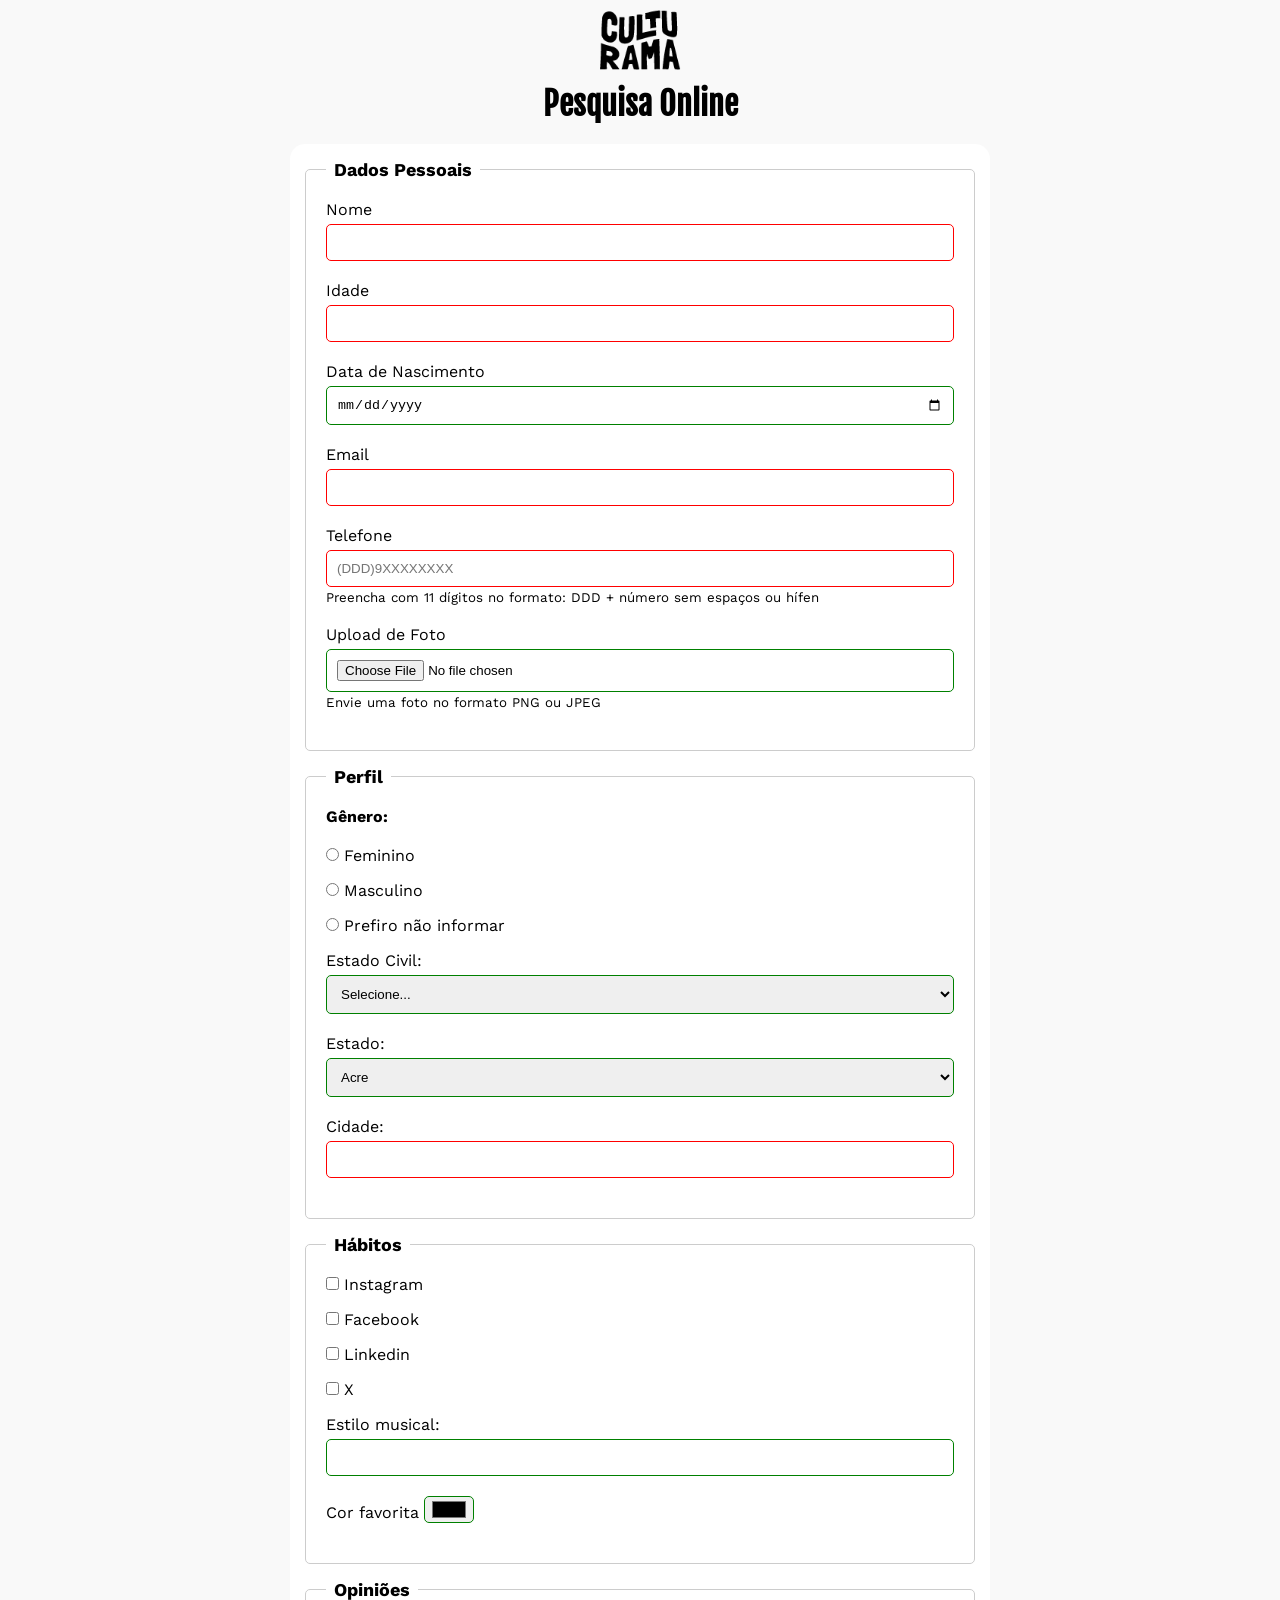
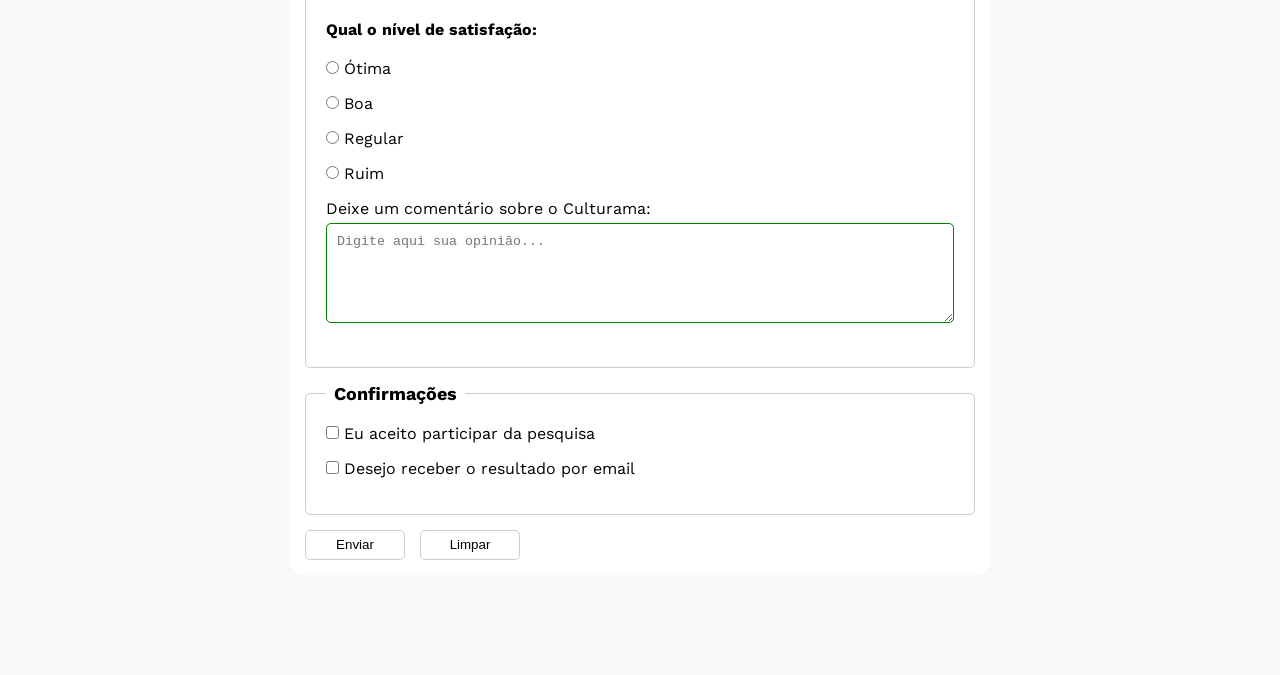
<file: index.html>
<!DOCTYPE html>
<html lang="pt-br">
<head>
    <meta charset="UTF-8">
    <meta name="viewport" content="width=device-width, initial-scale=1.0">
    
    <link rel="icon" href="culturama-favico.png">
    <link rel="stylesheet" href="css/style.css">
    <link rel="preconnect" href="https://fonts.googleapis.com">
    <link rel="preconnect" href="https://fonts.gstatic.com" crossorigin>
    <link href="https://fonts.googleapis.com/css2?family=Fjalla+One&family=Work+Sans&display=swap" rel="stylesheet">

    <title>PESQUISA CULTURAMA</title>
</head>
<body>
    <main>
        <header>
            <img src="img/logo-culturama.png" alt="logoCulturama">
            <h1>Pesquisa Online</h1>
        </header>
        <section>
            <form action="sucesso.html" method="get">
                
                <fieldset>
                    <legend>Dados Pessoais</legend>

                    <label for="name">Nome</label>
                    <input id="name" type="text" name="userName" required>
                    <br>
                    <label for="age">Idade</label>
                    <input id="age" type="number" name="userAge" min="12" max="100" required>
                    <br> 
                    <label for="birthDate">Data de Nascimento</label>
                    <input id="birthDate" type="date" name="userBirthDate">
                    <br>
                    <label for="email">Email</label>
                    <input id="email" type="email" name="userEmail" required>
                    <br>
                    <label for="phoneNumber">Telefone</label>
                    <input id="phoneNumber" type="tel" name="userPhoneNumber" pattern="[0-9]{11}" placeholder="(DDD)9XXXXXXXX" aria-describedby="phoneHelp" required>
                    <small id="phoneHelp">Preencha com 11 dígitos no formato: DDD + número sem espaços ou hífen</small>
                    <br>
                    <label for="image">Upload de Foto</label>
                    <input id="image" type="file" accept="image/*" name="userImage" aria-describedby="imageHelp">
                    <small id="imageHelp">Envie uma foto no formato PNG ou JPEG</small>
                    <br>

                </fieldset>

                
                <fieldset>
                    <legend>Perfil</legend>
                    
                    <p>Gênero:</p>
                    <input id="fem" type="radio" name="userGender" value="Feminino">
                    <label for="fem">Feminino</label>
                    <br>
                    <input id="masc" type="radio" name="userGender" value="Masculino">
                    <label for="masc">Masculino</label>
                    <br>
                    <input id="notInformed" type="radio" name="userGender" value="notInformed">
                    <label for="notInformed">Prefiro não informar</label>
                    <br>

                    <label for="maritalStatus">Estado Civil:</label>
                    <select id="maritalStatus" name="userMaritalStatus">
                        <option value="notInformed">Selecione...</option>
                        <option value="casado">Casado(a)</option>
                        <option value="solteiro">Solteiro(a)</option>
                        <option value="divorciado">Divorciado(a)</option>
                        <option value="casado">União estável</option>
                    </select>
                    <br>

                    <label for="state">Estado:</label>
                    <select id="state" name="userState" required>
                        <option value="acre">Acre</option>
                        <option value="alagoas">Alagoas</option>
                        <option value="amapa">Amapá</option>
                        <option value="amazonas">Amazonas</option>
                        <option value="bahia">Bahia</option>
                        <option value="ceara">Ceará</option>
                        <option value="distritoFederal">Distrito Federal</option>
                        <option value="espiritoSanto">Espirito Santo</option>
                        <option value="goias">Goiás</option>
                        <option value="maranhao">Maranhão</option>
                        <option value="matoGrossoDoSul">Mato Grosso do Sul</option>
                        <option value="matoGrosso">Mato Grosso</option>
                        <option value="minasGerais">Minas Gerais</option>
                        <option value="para">Pará</option>
                        <option value="paraiba">Paraíba</option>
                        <option value="parana">Paraná</option>
                        <option value="pernambuco">Pernambuco</option>
                        <option value="piaui">Piauí</option>
                        <option value="rioDeJaneiro">Rio de Janeiro</option>
                        <option value="rioGrandeDoNorte">Rio Grande do Norte</option>
                        <option value="rioGrandeDoSul">Rio Grande do Sul</option>
                        <option value="rondonia">Rondônia</option>
                        <option value="roraima">Roraima</option>
                        <option value="santaCatarina">Santa Catarina</option>
                        <option value="saoPaulo">São Paulo</option>
                        <option value="sergipe">Sergipe</option>
                        <option value="tocantins">Tocantins</option>
                    </select>
                    <br>
                    <label for="city">Cidade:</label>
                    <input id="city" type="text" name="userCity" required>
                </fieldset>

                <fieldset>
                    <legend>Hábitos</legend>

                    <input id="instagram" type="checkbox" name="social" value="instagram">
                    <label for="instagram">Instagram</label>
                    <br>
                    <input id="facebook" type="checkbox" name="social" value="facebook">
                    <label for="facebook">Facebook</label>
                    <br>
                    <input id="linkedin" type="checkbox" name="social" value="linkedin">
                    <label for="linkedin">Linkedin</label>
                    <br>
                    <input id="x" type="checkbox" name="social" value="x">
                    <label for="x">X</label>
                    <br>

                    <label for="musicStyle">Estilo musical:</label>
                    <input id="musicStyle" type="text" name="userMusicStyle" list="styleTypes">
                    <datalist id="styleTypes">
                        <option value="Rock">
                        <option value="Pop">
                        <option value="Sertanejo">
                        <option value="Pagode">
                        <option value="Forro">
                        <option value="Funk">
                    </datalist>
                    <br>
                    <label for="favoriteColor">Cor favorita</label>
                    <input type="color" name="userFavoriteColor" id="favoriteColor">
                </fieldset>

                <fieldset>
                    <legend>Opiniões</legend>
                    
                    <p>Qual o nível de satisfação:</p>
                    <input id="great" type="radio" name="userServiceOpinion" value="great">
                    <label for="great">Ótima</label>
                    <br>
                    <input id="good" type="radio" name="userServiceOpinion" value="good">
                    <label for="good">Boa</label>
                    <br>
                    <input id="regular" type="radio" name="userServiceOpinion" value="regular">
                    <label for="regular">Regular</label>
                    <br>
                    <input id="bad" type="radio" name="userServiceOpinion" value="bad">
                    <label for="bad">Ruim</label>
                    <br>

                    <label for="opinion">Deixe um comentário sobre o Culturama:</label>
                    <textarea id="opinion" name="userOpinion" placeholder="Digite aqui sua opinião..."></textarea>
                </fieldset>

                <fieldset>
                    <legend>Confirmações</legend>
                    <input type="checkbox" name="userLgpd" id="userLgpdTerm" value="accepted" required> 
                    <label for="userLgpdTerm">Eu aceito participar da pesquisa</label>
                    <br>
                    <input type="checkbox" name="userGetResults" id="getResults" value="accepted"> 
                    <label for="getResults">Desejo receber o resultado por email</label>
                </fieldset>

                <button type="submit" aria-label="Enviar dados do formulário">Enviar</button>
                <button type="reset" aria-label="Limpar dados do formulário">Limpar</button>

            </form>
        </section>
    </main>
</body>
</html>
</file>
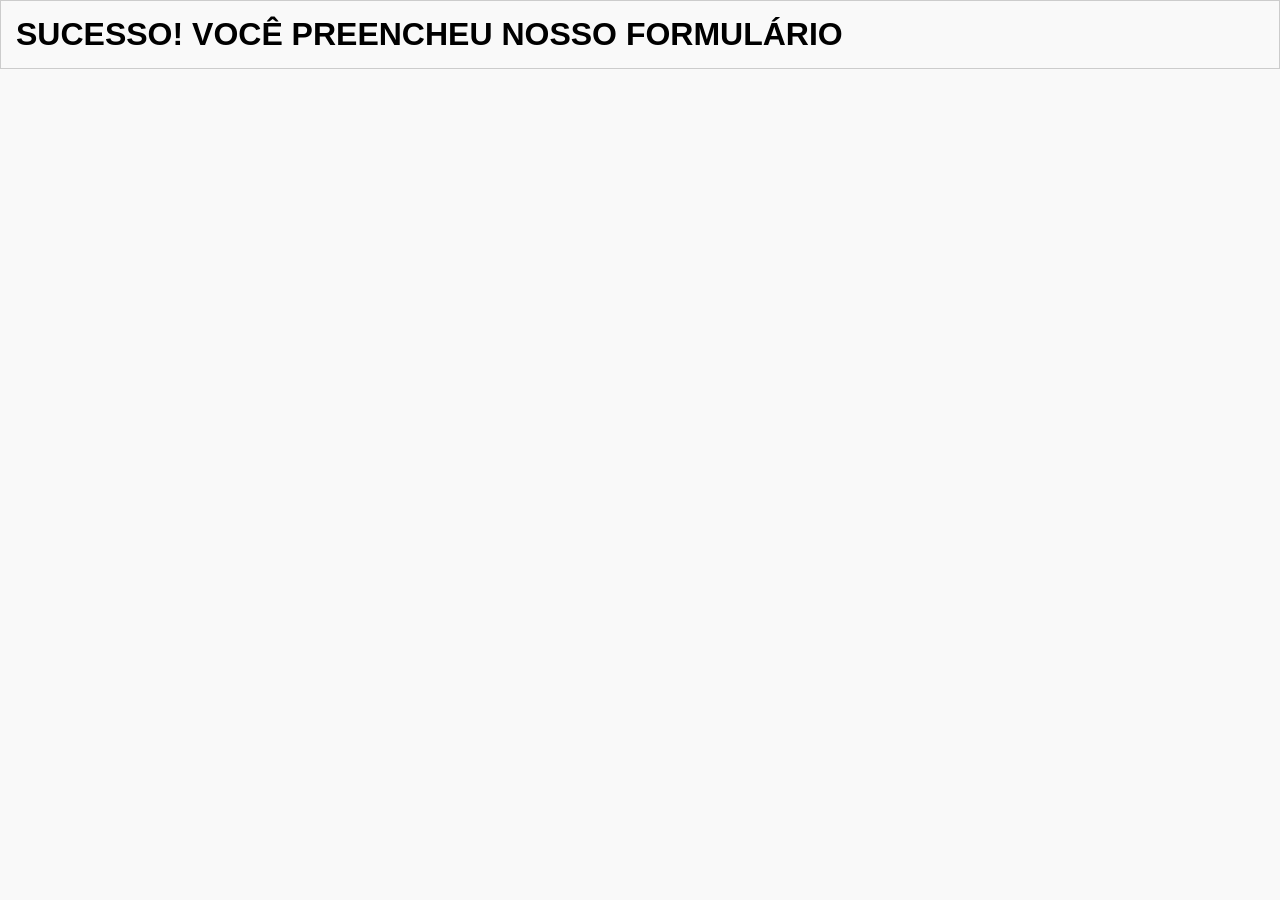
<file: sucesso.html>
<!DOCTYPE html>
<html lang="pt-br">
<head>
    <meta charset="UTF-8">
    <meta name="viewport" content="width=device-width, initial-scale=1.0">
    <link rel="icon" href="culturama-favico.png">
    <link rel="stylesheet" href="css/style-sucesso.css">

    <title>SUCESSO</title>
</head>
<body>
    <h1 role="alert">SUCESSO! VOCÊ PREENCHEU NOSSO FORMULÁRIO</h1>
</body>
</html>
</file>
<file: css/style.css>
* {
    margin: 0;
    padding: 0;
    box-sizing: border-box; /* calcula automaticamente as bordas */
}

body{
    background-color: #f9f9f9;
    font-family: "Work Sans", "sans-serif";
}

main{
    width: 100%;
    max-width: 700px;
    margin: 0 auto;
}

header{
    text-align: center;
    margin-bottom: 20px;
}

img{
    width: 100px
}

h1{
    font-family: "Fjalla One", sans-serif;
}

form{
    background-color: #ffffff;
    padding: 15px;
    border-radius: 15px;
    margin-bottom: 100px;
}

fieldset{
    padding: 20px;
    border: 1px solid #cccccc;
    border-radius: 5px;
    margin-bottom: 15px;
}

legend{
    font-weight: bold;
    font-size: 18px;
    padding: 0 8px
}

label{
    display: inline-block;
    margin-bottom: 5px;
}

input[type="tel"],
input[type="file"]{
    margin-bottom: 0;
}

small{
    margin-bottom: 20px;
    display: inline-block;
}

p{
    margin-bottom: 20px;
    font-weight: bold;
}

input, select, textarea {
    width: 100%;
    padding: 10px;
    margin-bottom: 20px;
    border: 1px solid #cccccc;
    border-radius: 5px;
}

textarea {
    min-height: 100px;
}

input[type="radio"],
input[type="checkbox"]{
    width: auto;
}

input[type="color"]{
    width: 50px;
    padding: 0 5px;
}

input:invalid,
select:invalid,
textarea:invalid{
    border-color: red;
}

input:valid,
select:valid,
textarea:valid{
    border-color: green;
}

button{
    width: 100px;
    height: 30px;
    margin-right: 10px;
    background-color: #ffffff;
    border: 1px solid #cccccc;
    border-radius: 5px;
    cursor: pointer;
}

button[type="submit"]:hover{
    background-color: green;
    color: #ffffff;
}

button[type="reset"]:hover{
    background-color: orange;
    color: #ffffff;
}
</file>
<file: css/style-sucesso.css>
* {
    margin: 0;
    padding: 0;
    box-sizing: border-box; /* calcula automaticamente as bordas */
}

body{
    background-color: #f9f9f9;
    font-family: "Work Sans", "sans-serif";
}

h1{
    font-family: "Fjalla One", sans-serif;
    border: 1px solid #cccccc;
    padding: 15px;
}
</file>
